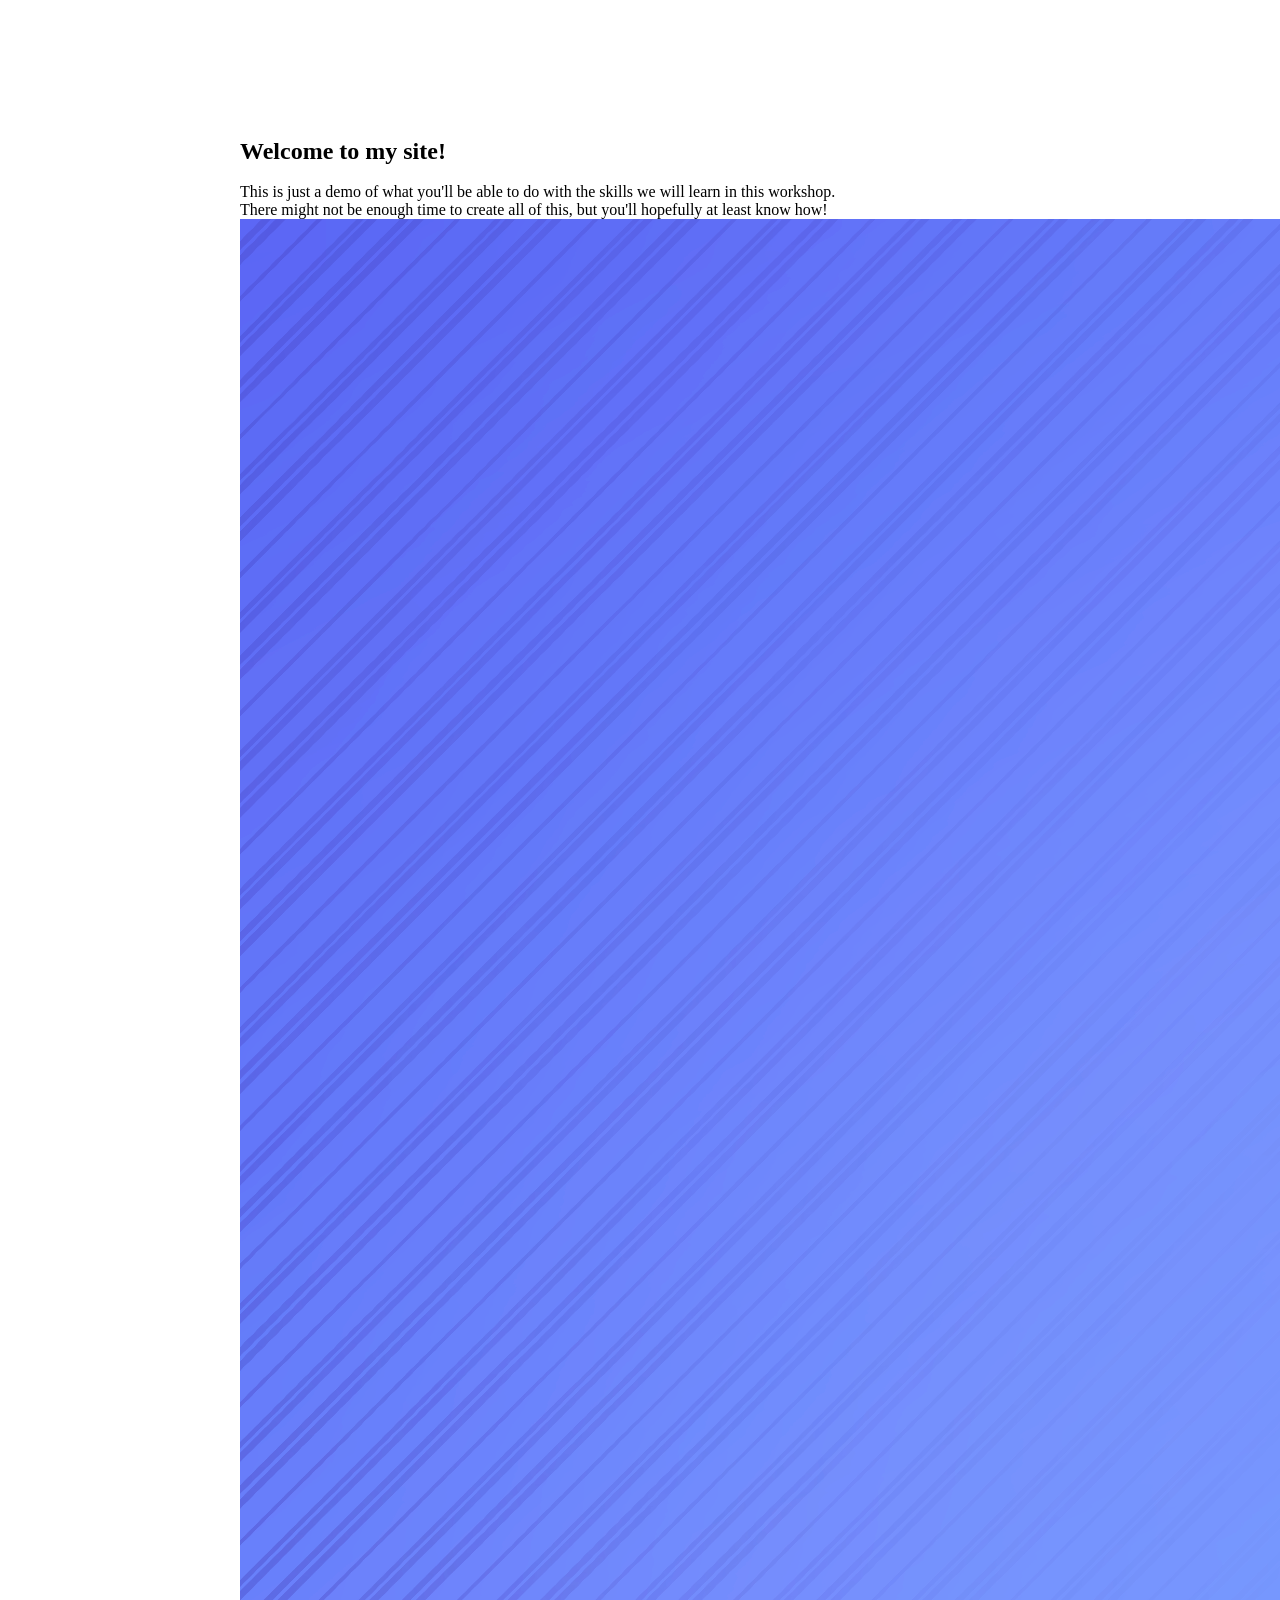
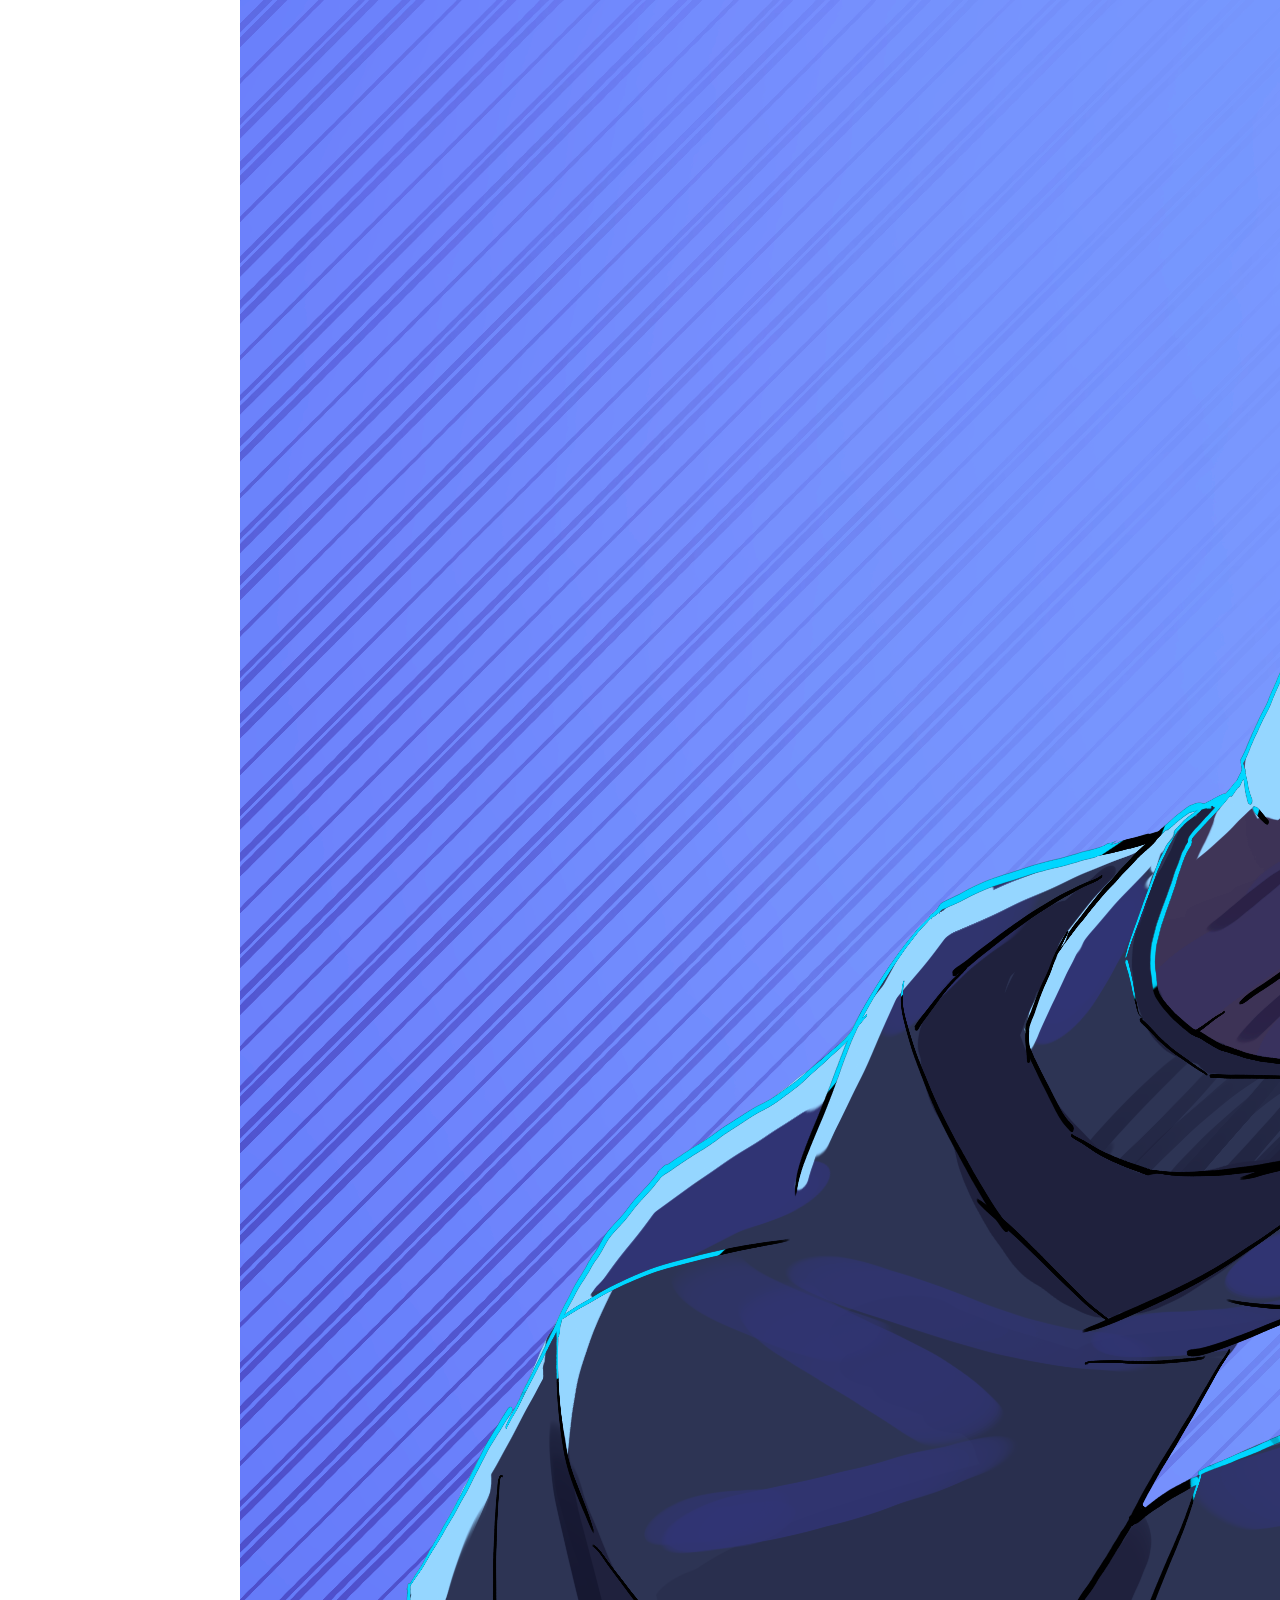
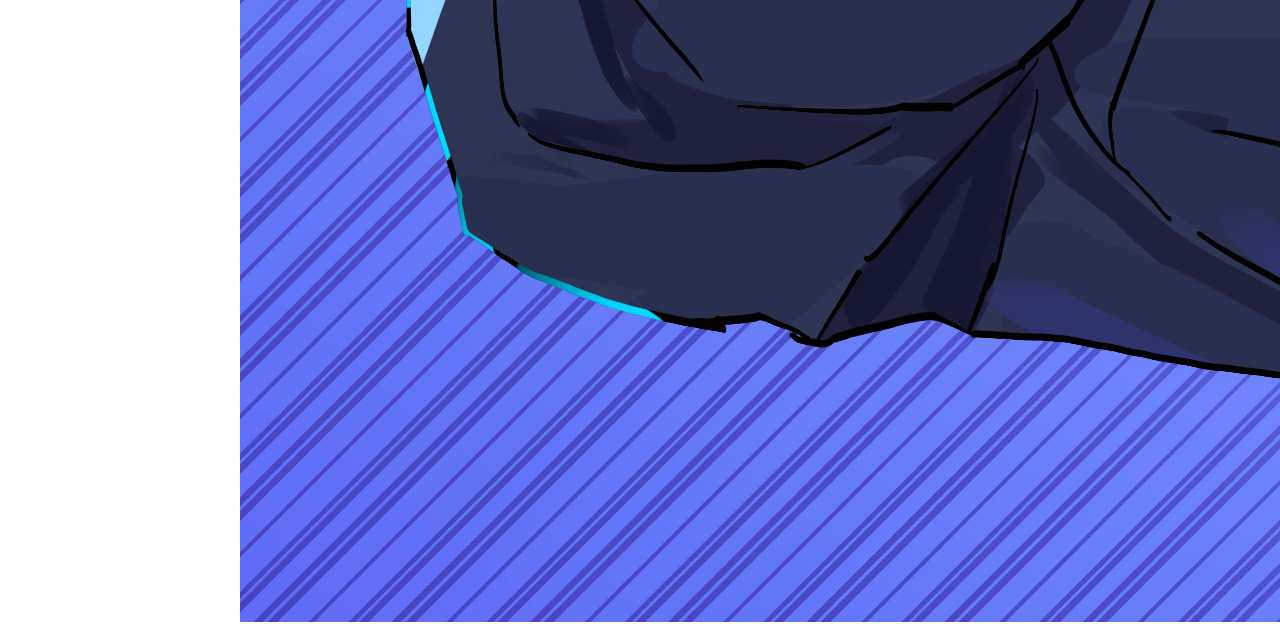
<file: index.html>
<!-- This is the HTML document. This describes every element that's visible on your website! -->
<!-- If you want to add something to your website, it has to go in here. -->
<!-- You can create more HTML files to add more pages! -->
<!DOCTYPE html>
<html lang="en">

<head>
    <!-- Nothing in <head> is visible on your actual website! This is all just metadata.  -->

    <!-- Boilerplate stuff, ok to ignore -->
    <meta charset="UTF-8">
    <meta name="viewport" content="width=device-width, initial-scale=1.0">

    <!-- This tells the webpage where the stylesheet is! -->
    <link rel="stylesheet" href="css/styles.css">
    <link rel="stylesheet" href="css/home.css">
    <!-- This adds a script -->
    <script src="js/showGallery.js" defer></script>
    <script src="//instant.page/5.2.0" type="module"
        integrity="sha384-jnZyxPjiipYXnSU0ygqeac2q7CVYMbh84q0uHVRRxEtvFPiQYbXWUorga2aqZJ0z"></script>

    <!-- This is where the title of your website goes! -->
    <title>My Website</title>
</head>

<body>
    <!-- Everything that people will see should go inside the <body>! -->
    <div class="main">
        <div class="header flex-v gap-2">
            <div class="flex between">
                <h1 class="grow w-full header-title">Zev's demo website</h1>
                <div class="stripes"></div>
            </div>
            <div class="flex-vh between gap-2">
                <p class="monospace">You can make a website like this one too!</p>
                <div class="flex gap-2">
                    <a href="/" class="nav-link">Home</a>
                    <a href="/about" class="nav-link">About me</a>
                    <a href="/portfolio" class="nav-link">My portfolio</a>
                </div>
            </div>
        </div>

        <div class="container-2 flex-v">
            <h2>Welcome to my site!</h2>
            <p><br>This is just a demo of what you'll be able to do with the skills we will learn in this workshop.</p>
            <p>There might not be enough time to create all of this, but you'll hopefully at least know how!</p>
            <img src="images/22.png" alt="an old drawing of myself">
        </div>
    </div>
</body>

</html>
</file>
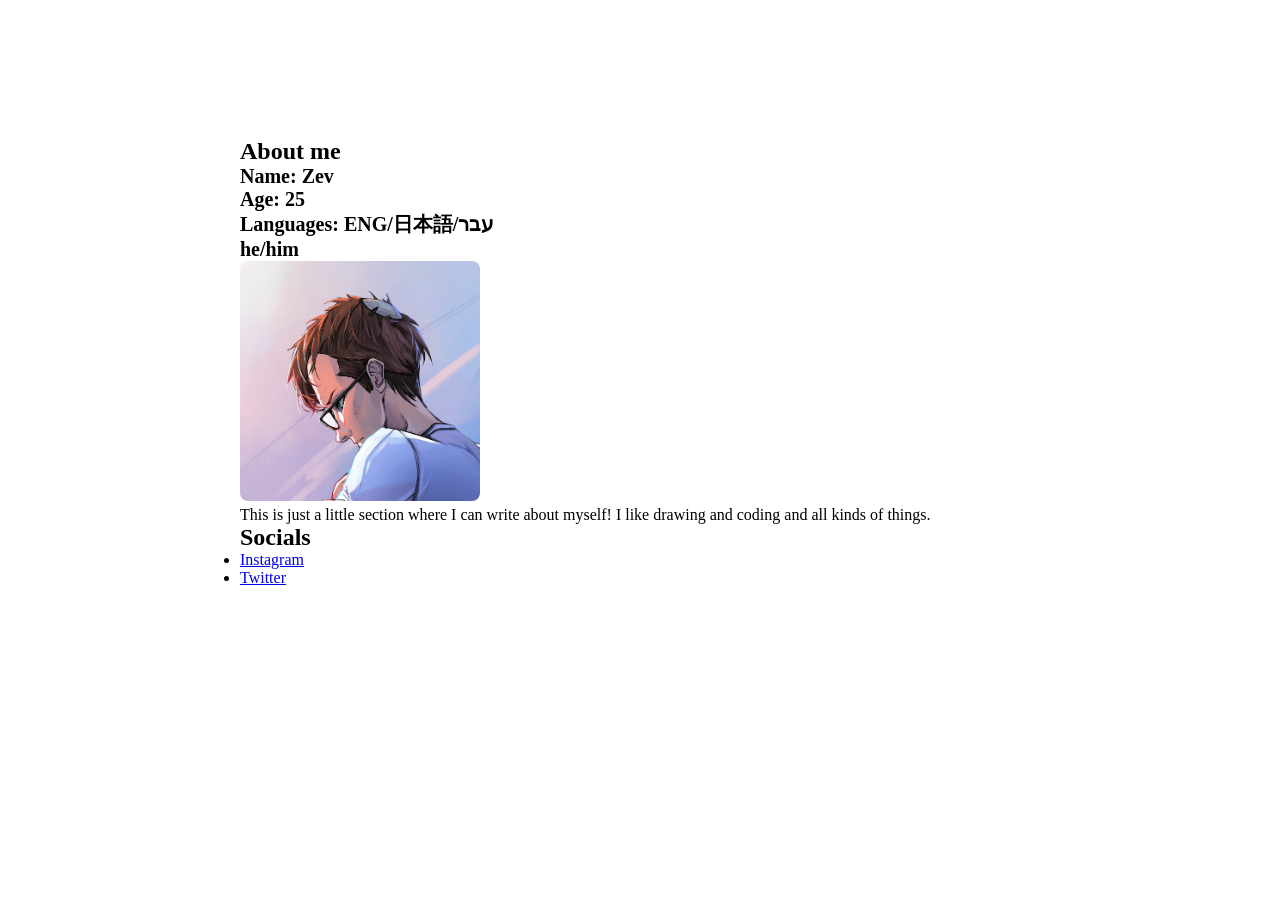
<file: about.html>
<!DOCTYPE html>
<html lang="en">

<head>
    <meta charset="UTF-8">
    <meta name="viewport" content="width=device-width, initial-scale=1.0">

    <link rel="stylesheet" href="css/styles.css">
    <link rel="stylesheet" href="css/home.css">
    <link rel="stylesheet" href="css/about.css">
    <title>About Zev</title>
</head>

<body>
    <div class="main">
        <div class="header flex-v gap-2">
            <div class="flex between">
                <h1 class="grow w-full header-title">Zev's demo website</h1>
                <div class="stripes"></div>
            </div>
            <div class="flex-vh between gap-2">
                <p class="monospace">You can make a website like this one too!</p>
                <div class="flex gap-2">
                    <a href="/" class="nav-link">Home</a>
                    <a href="/about" class="nav-link">About me</a>
                    <a href="/portfolio" class="nav-link">My portfolio</a>
                </div>
            </div>
        </div>

        <div class="container-2 flex-v">
            <h2>About me</h2>
            <div class="flex container between w-full bio">
                <div class="flex-v gap-2">
                    <p>Name: Zev</p>
                    <p>Age: 25</p>
                    <p>Languages: ENG/日本語/עבר</p>
                    <p>he/him</p>
                </div>
                <img class="pfp" src="images/left_behind_pfp.jpg">
            </div>
            <div class="container-2">
                <p>This is just a little section where I can write about myself! I like drawing and coding and all kinds
                    of
                    things.</p>
            </div>
            <div class="container-2 flex-v">
                <h2>Socials</h2>
                <ul>
                    <li>
                        <a href="https://www.instagram.com/zevcandraw/" target="_blank">Instagram</a>
                    </li>
                    <li><a href="https://x.com/zev_ro" target="_blank">Twitter</a></li>
                </ul>
            </div>
        </div>
    </div>
</body>
</body>

</html>
</file>
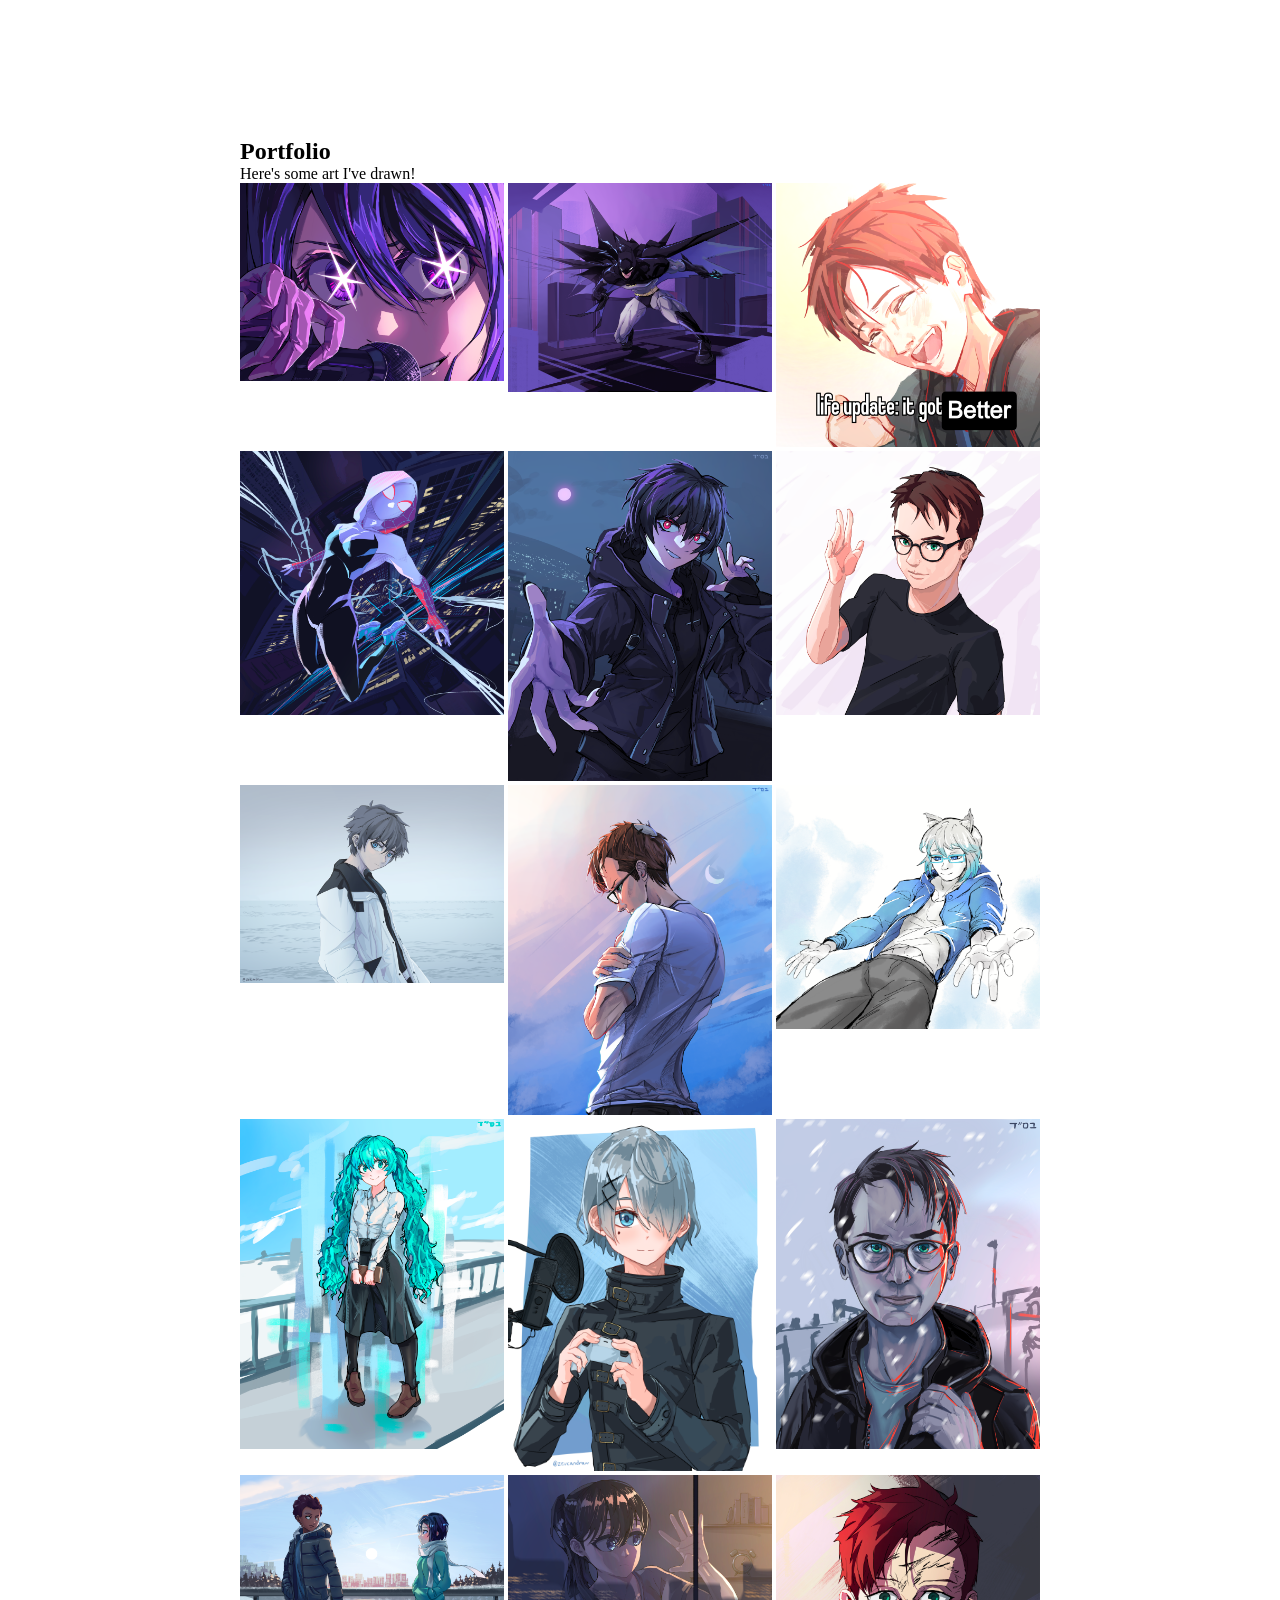
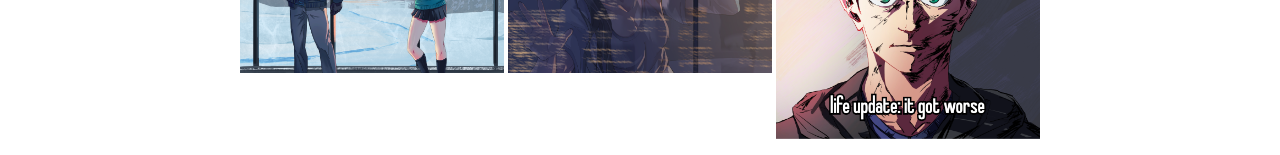
<file: portfolio.html>
<!DOCTYPE html>
<html lang="en">

<head>
    <meta charset="UTF-8">
    <meta name="viewport" content="width=device-width, initial-scale=1.0">

    <link rel="stylesheet" href="css/styles.css">
    <link rel="stylesheet" href="css/home.css">
    <link rel="stylesheet" href="css/portfolio.css">
    <script src="js/showGallery.js" defer></script>

    <title>Portfolio</title>
</head>

<body>
    <div class="main">
        <div class="header flex-v gap-2">
            <div class="flex between">
                <h1 class="grow w-full header-title">Zev's demo website</h1>
                <div class="stripes"></div>
            </div>
            <div class="flex-vh between gap-2">
                <p class="monospace">You can make a website like this one too!</p>
                <div class="flex gap-2">
                    <a href="/" class="nav-link">Home</a>
                    <a href="/about" class="nav-link">About me</a>
                    <a href="/portfolio" class="nav-link">My portfolio</a>
                </div>
            </div>
        </div>

        <div class="flex-v container-2">
            <h2>Portfolio</h2>
            <p>Here's some art I've drawn!<br></p>
            <div id="gallery"></div>
        </div>
    </div>
</body>

</html>
</file>
<file: css/styles.css>
/*
This is the stylesheet! This document tells the HTML what visual effects, known as styles,
to give to its elements.
*/

/* ---- color palette ---- */
:root {
    /*
        Declare like:
        --my-custom-color: #ffffff

        Use like:
        var(--my-custom-color)
    */
}

/* ---- boilerplate ---- */
*,
*::before,
*::after {
    box-sizing: border-box;
    padding: 0;
    margin: 0;
}

body {
    width: 100%;
    max-width: 100vw;
    min-height: 100dvh;
    display: flex;
    justify-content: center;
    margin: 0;
}

.main {
    display: flex;
    margin: 1rem;
    flex-direction: column;
    gap: 4px;
    max-width: 100ch;
    width: 100%;
}

img {
    min-width: none;
}


/* ---- styles for gallery images ---- */
.gallery-image {
    max-width: 100%;
    content-visibility: auto;
    /* add more here... */
}
</file>
<file: css/home.css>
.header {
    background-color: var(--searing-blue);
    padding: 1rem;
    color: white;
}

.header-title {
    padding: 4px 0
}

.nav-link {
    color: white;
    font-size: 20px;
}
</file>
<file: css/about.css>
.bio {
    font-size: 20px;
    font-weight: bold;
    color: var(--searing-blue)
}

.pfp {
    border-radius: 8px;
    border: 4px solid var(--searing-blue);
    max-width: 30%;
}
</file>
<file: css/portfolio.css>
#gallery {
    display: grid;
    grid-template-columns: 1fr;
    gap: 4px
}

@media screen and (min-width: 480px) {
    #gallery {
        grid-template-columns: 1fr 1fr;
    }
}

@media screen and (min-width: 600px) {
    #gallery {
        grid-template-columns: 1fr 1fr 1fr;
    }
}
</file>
